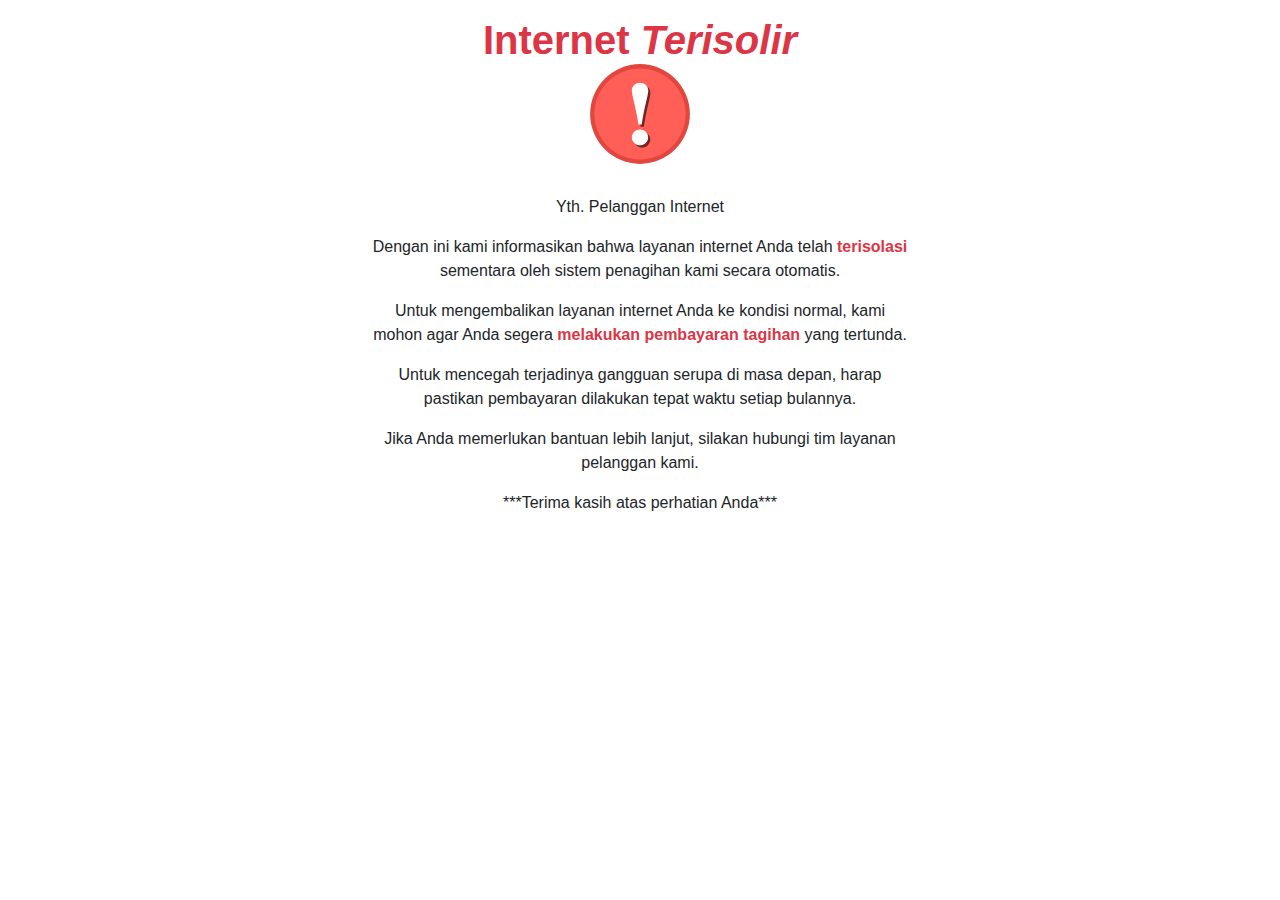
<file: index.html>
<!doctype html>
<html lang="en">
<meta http-equiv="content-type" content="text/html;charset=UTF-8" />
<head>
    <meta charset="utf-8">
    <meta name="viewport" content="width=device-width, initial-scale=1, shrink-to-fit=no">
    <link rel="stylesheet" href="css/bootstrap.min.css">
    <title>Internet Terisolir | RadBoostz</title>
  </head>
  <body>

    <div class="container my-3">
        <div class="row justify-content-center">
            <div class="col-12 col-md-8 col-lg-6 text-center">
                <div class="pb-4">
                    <h1 class="text-danger p-0 m-0"><strong>Internet <em>Terisolir</em></strong></h1>
                    <svg version="1.1" id="Layer_1" xmlns="http://www.w3.org/2000/svg" xmlns:xlink="http://www.w3.org/1999/xlink" viewBox="0 0 345.8 345.8" enable-background="new 0 0 345.8 345.8" xml:space="preserve" fill="#000000" style="width: 100px; height: 100px;">
                      <g id="SVGRepo_bgCarrier" stroke-width="0"></g>
                      <g id="SVGRepo_tracerCarrier" stroke-linecap="round" stroke-linejoin="round"></g>
                      <g id="SVGRepo_iconCarrier">
                        <g>
                          <circle fill="none" stroke="#FFFFFF" stroke-width="0.75" stroke-miterlimit="10" cx="172.9" cy="172.9" r="172.5"></circle>
                          <circle fill="#E1473F" cx="172.9" cy="172.9" r="172.5"></circle>
                          <circle fill="#FF5F57" cx="172.9" cy="172.9" r="157.5"></circle>
                          <g>
                            <path fill="#752521" d="M160.4,80.4c5.7-5.3,12.4-8,20.1-8c7.8,0,14.5,2.7,20.1,8c5.6,5.3,8.3,11.7,8.3,19.3 c0,3.7-0.8,9.3-2.3,16.6c-1.6,7.4-3.3,14.9-5.1,22.6c-2.1,8.4-4.4,18.8-7,31.2c-2.6,12.4-5.4,27.9-8.3,46.6h-11.3 c-2.9-18.5-5.7-34-8.3-46.5c-2.6-12.5-5-23-7-31.4c-2.1-8.9-3.9-16.6-5.3-23.2c-1.4-6.6-2.1-11.9-2.1-15.9 C151.9,92.1,154.7,85.7,160.4,80.4z M160.6,242.2c5.6-5.4,12.2-8.1,19.7-8.1c7.6,0,14.2,2.7,19.8,8.1c5.6,5.4,8.4,11.8,8.4,19.3 c0,7.4-2.8,13.8-8.4,19.1c-5.6,5.3-12.2,8-19.8,8c-7.5,0-14.1-2.7-19.7-8c-5.6-5.3-8.4-11.7-8.4-19.1 C152.2,254.1,155,247.6,160.6,242.2z"></path>
                          </g>
                          <g>
                            <path fill="#FFFFFF" d="M152.9,72.8c5.7-5.3,12.4-8,20.1-8c7.8,0,14.5,2.7,20.1,8c5.6,5.3,8.3,11.7,8.3,19.3 c0,3.7-0.8,9.3-2.3,16.6c-1.6,7.4-3.3,14.9-5.1,22.6c-2.1,8.4-4.4,18.8-7,31.2c-2.6,12.4-5.4,27.9-8.3,46.6h-11.3 c-2.9-18.5-5.7-34-8.3-46.5c-2.6-12.5-5-23-7-31.4c-2.1-8.9-3.9-16.6-5.3-23.2c-1.4-6.6-2.1-11.9-2.1-15.9 C144.4,84.5,147.2,78.1,152.9,72.8z M153.1,234.6c5.6-5.4,12.2-8.1,19.7-8.1c7.6,0,14.2,2.7,19.8,8.1c5.6,5.4,8.4,11.8,8.4,19.3 c0,7.4-2.8,13.8-8.4,19.1c-5.6,5.3-12.2,8-19.8,8c-7.5,0-14.1-2.7-19.7-8c-5.6-5.3-8.4-11.7-8.4-19.1 C144.7,246.5,147.5,240,153.1,234.6z"></path>
                          </g>
                        </g>
                      </g>
                    </svg>
                </div>
                <div>
                  <p>Yth. Pelanggan Internet</p>
                  <p>Dengan ini kami informasikan bahwa layanan internet Anda telah <strong class="text-danger">terisolasi</strong> sementara oleh sistem penagihan kami secara otomatis.</p>
                  <p>Untuk mengembalikan layanan internet Anda ke kondisi normal, kami mohon agar Anda segera <strong class="text-danger">melakukan pembayaran tagihan</strong> yang tertunda.</p>
                  <p>Untuk mencegah terjadinya gangguan serupa di masa depan, harap pastikan pembayaran dilakukan tepat waktu setiap bulannya.</p>
                  <p>Jika Anda memerlukan bantuan lebih lanjut, silakan hubungi tim layanan pelanggan kami.</p>
                  <p>***Terima kasih atas perhatian Anda***</p>
                </div>
            </div>
        </div>
    </div>
      
    <script src="js/bootstrap.min.js"></script>
  </body>
</html>
</file>
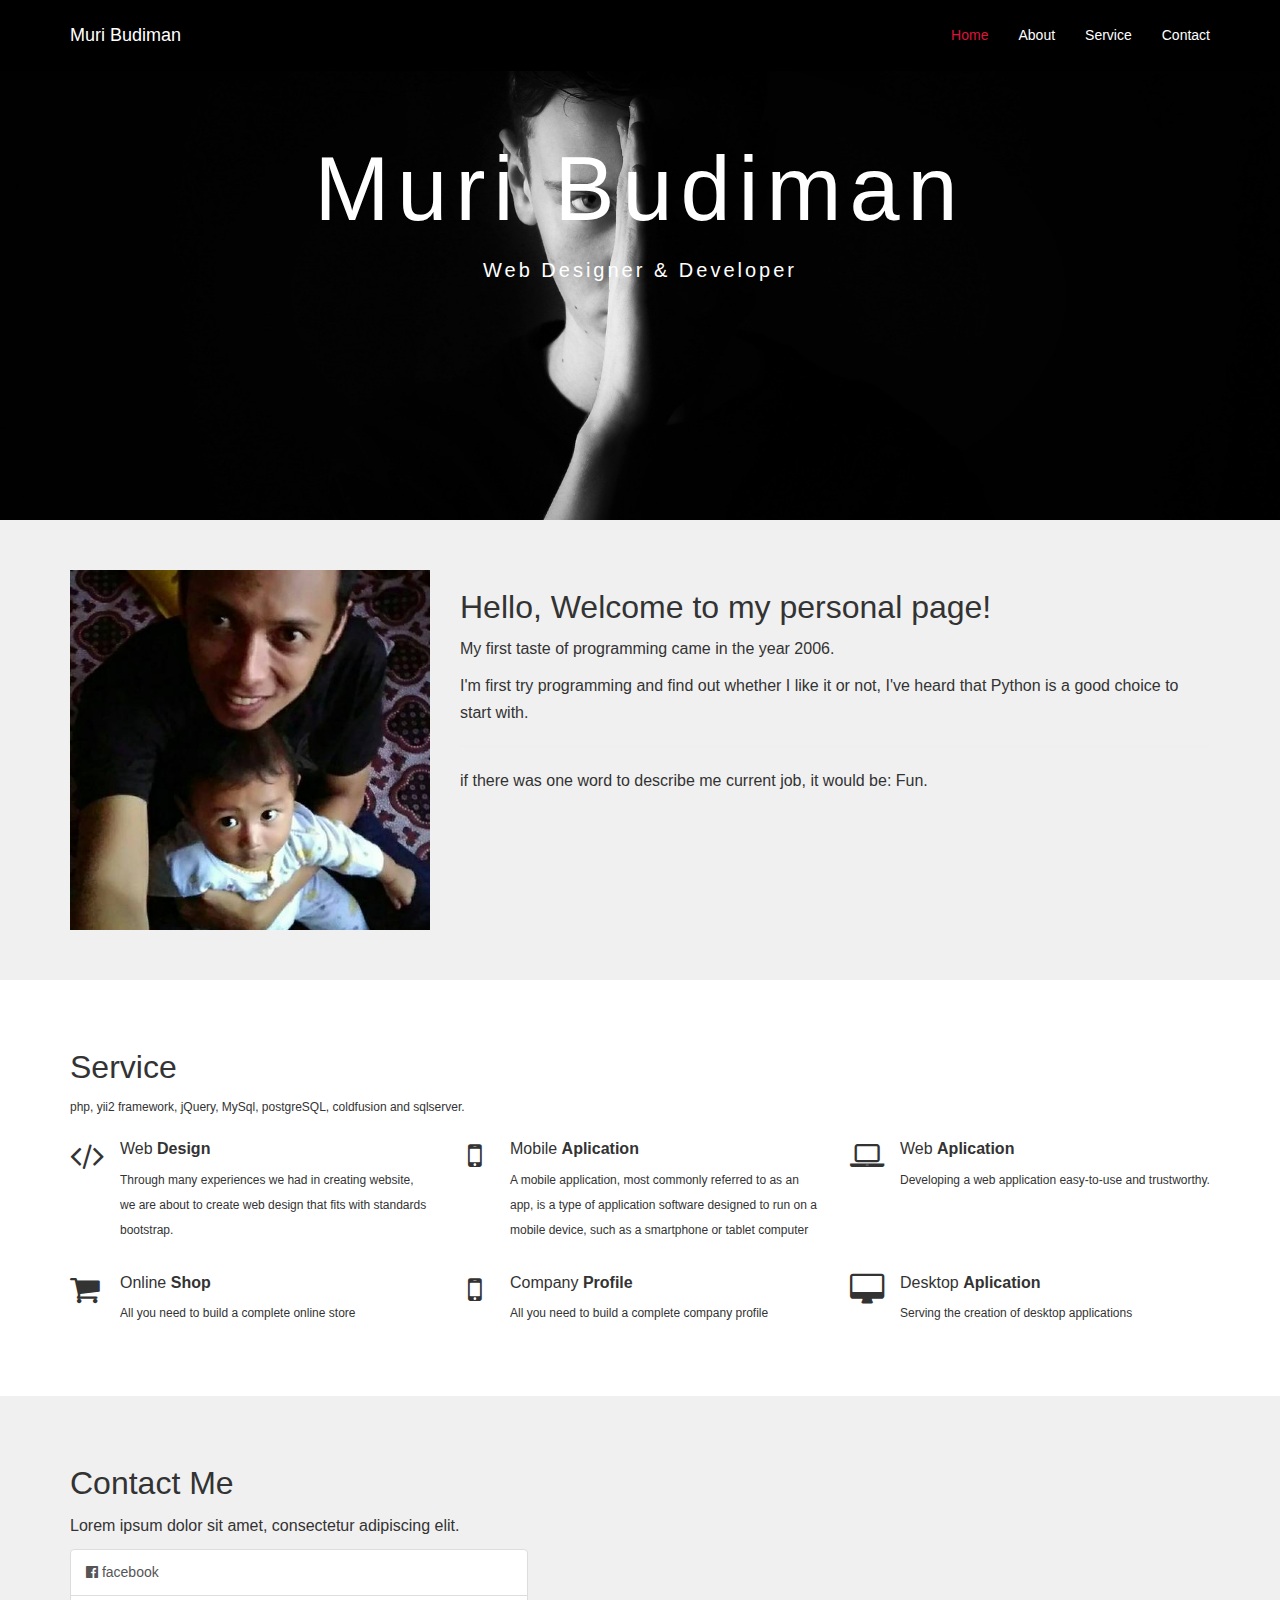
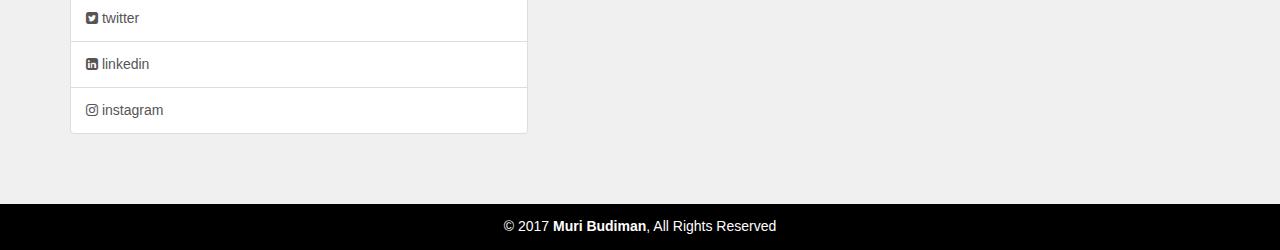
<file: old/index.html>
<!DOCTYPE html>
<html lang="en">
  <head>
    <meta charset="utf-8">
    <meta http-equiv="X-UA-Compatible" content="IE=edge">
    <meta name="viewport" content="width=device-width, initial-scale=1">
    <!-- The above 3 meta tags *must* come first in the head; any other head content must come *after* these tags -->
    <title>Muri Budiman</title>

    <!-- Bootstrap -->
    <link href="css/bootstrap.min.css" rel="stylesheet">
    <link href="fontawesome/css/font-awesome.min.css" rel="stylesheet">

    <!-- Custom styles for this template -->
    <link href="css/muri.css" rel="stylesheet">
    <link href="css/nav.css" rel="stylesheet">

    <!-- HTML5 shim and Respond.js for IE8 support of HTML5 elements and media queries -->
    <!-- WARNING: Respond.js doesn't work if you view the page via file:// -->
    <!--[if lt IE 9]>
      <script src="https://oss.maxcdn.com/html5shiv/3.7.3/html5shiv.min.js"></script>
      <script src="https://oss.maxcdn.com/respond/1.4.2/respond.min.js"></script>
    <![endif]-->
  </head>
  <body data-spy="scroll" data-target=".navbar" data-offset="70">
    
    <!-- Fixed navbar -->
    <nav class="navbar navbar-default navbar-fixed-top">
      <div class="container">
        <div class="navbar-header">
          <button type="button" class="navbar-toggle collapsed" data-toggle="collapse" data-target="#navbar" aria-expanded="false" aria-controls="navbar">
            <span class="sr-only">Toggle navigation</span>
            <span class="icon-bar"></span>
            <span class="icon-bar"></span>
            <span class="icon-bar"></span>
          </button>
          <a class="navbar-brand" href="#">Muri Budiman</a>
        </div>
        <div id="navbar" class="navbar-collapse collapse">
          <ul class="nav navbar-nav navbar-right">
            <li class="active"><a href="#home-id">Home</a></li>
            <li><a href="#about-id">About</a></li>
            <li><a href="#service-id">Service</a></li>
            <li><a href="#contact-id">Contact</a></li>
        </div><!--/.nav-collapse -->
      </div>
    </nav>

    <section id="home-id" class="me-welcome">
        <div class="container">
            <br><br>
            <h1>Muri Budiman</h1>
            <h3>web designer & developer</h3>
        </div>
    </section>

    <section id="about-id" class="me-about">
        <div class="container">
            <div class="row">
                <div class="col-md-4 col-sm-12 col-xs-12">
                    <img src="img/muri.jpg" class="img-responsive">
                </div>

                <div class="col-md-8 col-sm-12 col-xs-12">
                    <h3>Hello, Welcome to my personal page! </h3>

                    <p>
                      My first taste of programming came in the year 2006. 
                    </p>

                    <p>
                      I'm first try programming and find out whether I like it or not, I've heard that Python is a good choice to start with.
                    </p>

                    <hr>
                    <p>if there was one word to describe me current job, it would be: Fun.</p>

                </div>
            </div>
        </div>
    </section>

    <section id="service-id" class="me-service">
        <div class="container">
            <div class="row">
                <div class="col-md-12">
                    <h3>Service</h3>
                    <p>php, yii2 framework, jQuery, MySql, postgreSQL, coldfusion and sqlserver.</p>
                </div>
            </div>

            <div class="row margin-bottom10">
                <div class="col-md-4 col-sm-12 col-xs-12">
                    <div class="service-ico">
                        <i class="fa fa-code" aria-hidden="true"></i>
                    </div>

                    <div class="service-body">
                        <h4>Web <strong>Design</strong></h4>
                        <p>
                          Through many experiences we had in creating website, we are about to create web design that fits with standards bootstrap.
                        </p>
                    </div>
                </div>

                <div class="col-md-4 col-sm-12 col-xs-12">
                    <div class="service-ico">
                        <i class="fa fa-mobile" aria-hidden="true"></i>
                    </div>

                    <div class="service-body">
                        <h4>Mobile <strong>Aplication</strong></h4>
                        <p>
                          A mobile application, most commonly referred to as an app, is a type of application software designed to run on a mobile device, such as a smartphone or tablet computer
                        </p>
                    </div>
                </div>

                <div class="col-md-4 col-sm-12 col-xs-12">
                    <div class="service-ico">
                        <i class="fa fa-laptop" aria-hidden="true"></i>
                    </div>

                    <div class="service-body">
                        <h4>Web <strong>Aplication</strong></h4>
                        <p>
                          Developing a web application easy-to-use and trustworthy.
                        </p>
                    </div>
                </div>
            </div>

            <div class="row margin-bottom10">
                <div class="col-md-4 col-sm-12 col-xs-12">
                    <div class="service-ico">
                        <i class="fa fa-shopping-cart" aria-hidden="true"></i>
                    </div>

                    <div class="service-body">
                        <h4>Online <strong>Shop</strong></h4>
                        <p>
                          All you need to build a complete online store
                        </p>
                    </div>
                </div>

                <div class="col-md-4 col-sm-12 col-xs-12">
                    <div class="service-ico">
                        <i class="fa fa-mobile" aria-hidden="true"></i>
                    </div>

                    <div class="service-body">
                        <h4>Company <strong>Profile</strong></h4>
                        <p>
                          All you need to build a complete company profile
                        </p>
                    </div>
                </div>

                <div class="col-md-4 col-sm-12 col-xs-12">
                    <div class="service-ico">
                        <i class="fa fa-desktop" aria-hidden="true"></i>
                    </div>

                    <div class="service-body">
                        <h4>Desktop <strong>Aplication</strong></h4>
                        <p>
                          Serving the creation of desktop applications
                        </p>
                    </div>
                </div>
            </div>

        </div>
    </section>

     <section id="contact-id" class="me-about">
        <div class="container">
            <div class="row">
                <div class="col-md-12">
                    <h3>Contact Me</h3>
                    <p>Lorem ipsum dolor sit amet, consectetur adipiscing elit.</p>
                </div>
            </div>

            <div class="row">
              <div class="col-md-5 col-sm-12 col-xs-12">
                    <div class="list-group">
                      <a href="https://www.facebook.com/muribudiman" class="list-group-item">
                        <i class="fa fa-facebook-official" aria-hidden="true"></i> facebook
                      </a>
                      <a href="https://www.twitter.com/muribudiman" class="list-group-item">
                        <i class="fa fa-twitter-square" aria-hidden="true"></i> twitter
                      </a>
                      <a href="https://id.linkedin.com/in/muri-budiman-15490a88" class="list-group-item">
                        <i class="fa fa-linkedin-square" aria-hidden="true"></i> linkedin
                      </a>
                      <a href="https://www.instagram.com/muribudiman/" class="list-group-item">
                        <i class="fa fa-instagram" aria-hidden="true"></i> instagram
                        </a>
                    </div>
              </div>
            </div>
        </div>
    </section>

    <footer>
      <div class="container">
          &copy; 2017 <strong>Muri Budiman</strong>, All Rights Reserved
      </div>
    </footer>

    <!-- jQuery (necessary for Bootstrap's JavaScript plugins) -->
    <script src="https://ajax.googleapis.com/ajax/libs/jquery/1.12.4/jquery.min.js"></script>
    <!-- Include all compiled plugins (below), or include individual files as needed -->
    <script src="js/bootstrap.min.js"></script>

    <script type="text/javascript">
      $('a[href*="#"]:not([href="#"])').click(function() {
          if (location.pathname.replace(/^\//, '') == this.pathname.replace(/^\//, '') && location.hostname == this.hostname) {
              var target = $(this.hash);
              target = target.length ? target : $('[name=' + this.hash.slice(1) + ']');
              if (target.length) {
                  $('html, body').animate({
                      scrollTop: target.offset().top - 70
                  }, 1000);
                  return false;
              }
          }
      });
    </script>
  </body>
</html>
</file>
<file: old/css/muri.css>
body{padding-top:70px;line-height:180%;position:relative}.margin-bottom10{margin-bottom:10px}.margin-bottom5{margin-bottom:5px}.me-welcome{background-color:#000;background-image:url(../img/welcome.jpg);background-repeat:no-repeat;height:450px;width:100%;background-size:cover!important;background-position:center;transition:.3s linear;-webkit-transition:.3s linear;-moz-transition:.3s linear;text-align:center}.me-welcome h1{color:#fff;font-size:90px;font-weight:500;letter-spacing:8px;margin-bottom:15px;text-transform:capitalize}.me-welcome h3{color:#fff;font-size:20px;font-weight:300;letter-spacing:3px;text-transform:capitalize}@media (max-width:767px){.me-welcome h1{font-size:30px}.me-welcome h3{font-size:12px}}.me-about{background-color:#F0F0F0;min-height:200px;padding-top:50px;padding-bottom:50px}.me-about h3{font-size:32px;font-weight:300}.me-about p{font-size:16px;line-height:27px}.me-service{background-color:#fff;min-height:200px;padding-top:50px;padding-bottom:50px;position:relative}.me-service h3{font-size:32px;font-weight:300}.me-service h4{font-size:16px;font-weight:300}.me-service p{font-size:12px}.me-service .service-ico{float:left;padding-top:10px;width:30px;text-align:center;font-size:32px;font-weight:300}.me-service .service-body{float:left;width:-moz-calc(100% - 30px);width:-webkit-calc(100% - 30px);width:-o-calc(100% - 30px);width:calc(100% - 30px);padding-left:20px}footer{color:#fff;background-color:#000;padding-top:10px;padding-bottom:10px;text-align:center}
</file>
<file: old/css/nav.css>
.navbar-default{background-color:#000;border-color:#000;padding-top:10px;padding-bottom:10px}.navbar-default .navbar-brand{color:#fff}.navbar-default .navbar-brand:focus,.navbar-default .navbar-brand:hover{color:#dc143c}.navbar-default .navbar-text{color:#fff}.navbar-default .navbar-nav>li>a{color:#fff}.navbar-default .navbar-nav>li>a:focus,.navbar-default .navbar-nav>li>a:hover{color:#dc143c}.navbar-default .navbar-nav>.active>a,.navbar-default .navbar-nav>.active>a:focus,.navbar-default .navbar-nav>.active>a:hover{color:#dc143c;background-color:#000}.navbar-default .navbar-nav>.open>a,.navbar-default .navbar-nav>.open>a:focus,.navbar-default .navbar-nav>.open>a:hover{color:#dc143c;background-color:#000}.navbar-default .navbar-toggle{border-color:#000}.navbar-default .navbar-toggle:focus,.navbar-default .navbar-toggle:hover{background-color:#000}.navbar-default .navbar-toggle .icon-bar{background-color:#fff}.navbar-default .navbar-collapse,.navbar-default .navbar-form{border-color:#fff}.navbar-default .navbar-link{color:#fff}.navbar-default .navbar-link:hover{color:#dc143c}@media (max-width:767px){.navbar-default .navbar-nav .open .dropdown-menu>li>a{color:#fff}.navbar-default .navbar-nav .open .dropdown-menu>li>a:focus,.navbar-default .navbar-nav .open .dropdown-menu>li>a:hover{color:#dc143c}.navbar-default .navbar-nav .open .dropdown-menu>.active>a,.navbar-default .navbar-nav .open .dropdown-menu>.active>a:focus,.navbar-default .navbar-nav .open .dropdown-menu>.active>a:hover{color:#dc143c;background-color:#000}}
</file>
